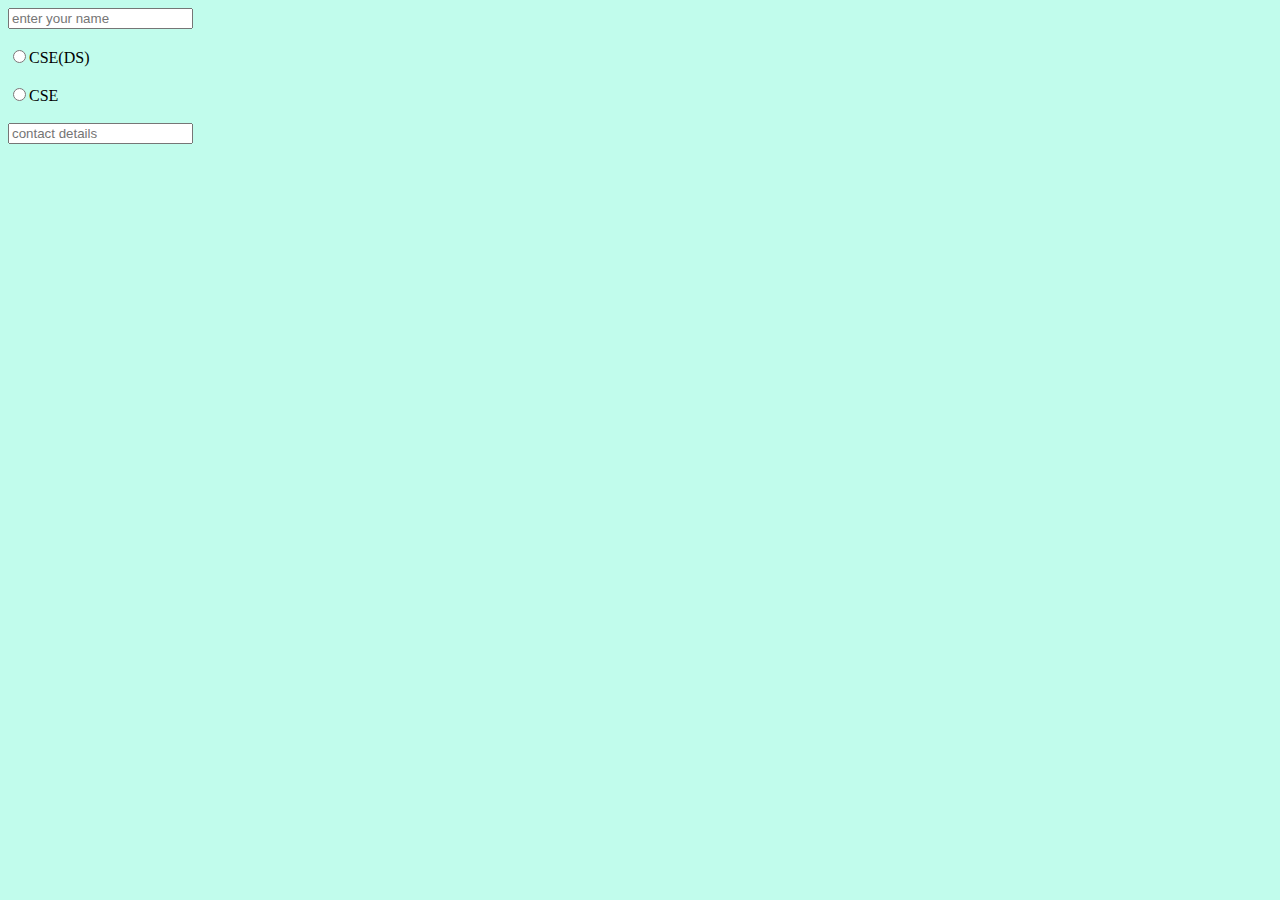
<file: input.html>
<!doctype html>
<html lang="en">
    <head> 
        <meta charset="utf-8">
        <meta name="viewport" content="width=device-width, initial-scale=1.0">
        <link rel="stylesheet" type="text/css" href="moksh2.css" /> 
        <title>Moksh Page</title>

    </head>
<body>
<form form="/action.php" height="100">
    <input type="text" placeholder="enter your name">
    <br><br>
    <input type="radio" value="CSE(DS)" name="section">CSE(DS)
    <br><br>
    <input type="radio" value="CSE" name="section">CSE
    <br><br>
    <input type="text" placeholder="contact details">
  </form>
</body>
</file>
<file: moksh2.css>
body {
    background-color: rgba(183, 252, 233, 0.855);
}
</file>
